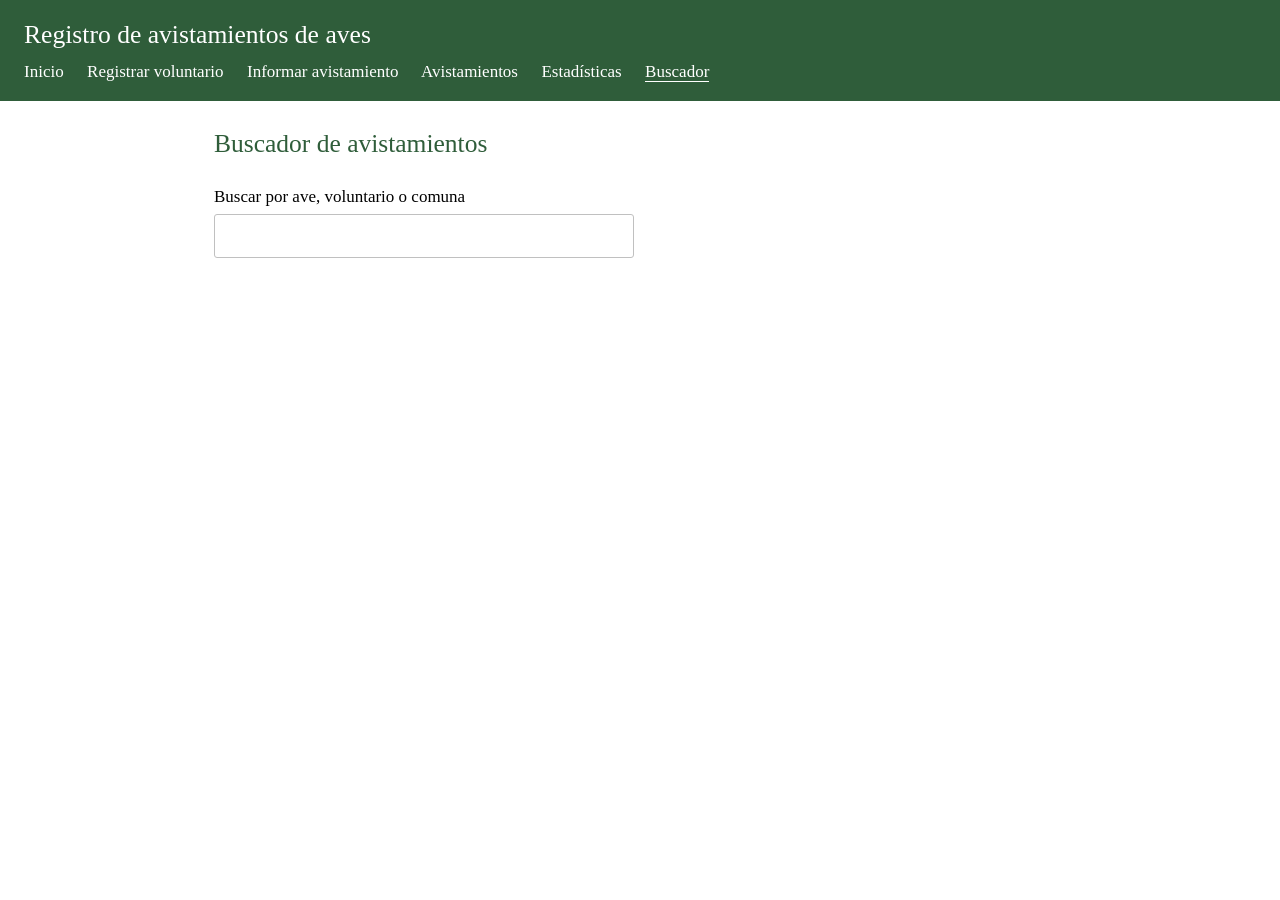
<file: tarea4/src/main/resources/static/index.html>
<!DOCTYPE html>
<html lang="es">
<head>
  <meta charset="UTF-8">
  <meta name="viewport" content="width=device-width, initial-scale=1">
  <title>Avistamientos de aves - Buscador</title>
  <link rel="stylesheet" href="buscador.css">
</head>
<body>
  <header>
    <h1>Registro de avistamientos de aves</h1>
    <nav>
      <a href="http://127.0.0.1:5001/">Inicio</a>
      <a href="http://127.0.0.1:5001/registro">Registrar voluntario</a>
      <a href="http://127.0.0.1:5001/avistamiento">Informar avistamiento</a>
      <a href="http://127.0.0.1:5001/listado">Avistamientos</a>
      <a href="http://127.0.0.1:5001/estadisticas">Estadísticas</a>
      <a href="/" aria-current="page">Buscador</a>
    </nav>
  </header>

  <main>
    <h2>Buscador de avistamientos</h2>

    <form id="search-form">
      <label for="texto">Buscar por ave, voluntario o comuna</label>
      <input type="text" id="texto" name="texto" maxlength="50" autocomplete="off">
    </form>

    <p id="mensaje"></p>

    <div id="resultados" class="tabla" hidden>
      <table>
        <thead>
          <tr>
            <th>Voluntario</th>
            <th>Día</th>
            <th>Ave</th>
            <th>Comuna</th>
            <th>Nota</th>
            <th>Evaluar</th>
          </tr>
        </thead>
        <tbody id="filas"></tbody>
      </table>
    </div>
  </main>

  <script src="buscador.js"></script>
</body>
</html>
</file>
<file: tarea4/src/main/resources/static/buscador.css>
/* Buscador */

:root {
  --green: #2f5d3a;
  --light-green: lightgray;
  --border: silver;
}

* {
  box-sizing: border-box;
}

body {
  margin: 0;
  font-family: Georgia, "Times New Roman", serif;
  font-size: 17px;
  line-height: 1.5;
  color: black;
  background: white;
}

header {
  background: var(--green);
  color: white;
  padding: 1rem 1.5rem;
}

header h1 {
  margin: 0 0 0.3rem;
  font-size: 1.6rem;
  font-weight: normal;
}

main {
  max-width: 900px;
  margin: 0 auto;
  padding: 1.5rem;
}

h2 {
  color: var(--green);
  font-weight: normal;
  margin-top: 0;
}

label {
  display: block;
  margin-bottom: 0.3rem;
}

input {
  width: 100%;
  max-width: 420px;
  padding: 0.5rem;
  font: inherit;
  border: 1px solid var(--border);
  border-radius: 3px;
}

.tabla {
  overflow-x: auto;
}

table {
  width: 100%;
  border-collapse: collapse;
}

th,
td {
  text-align: left;
  padding: 0.5rem 0.6rem;
  border-bottom: 1px solid var(--border);
}

th {
  background: var(--light-green);
  font-weight: normal;
}

mark {
  background: gold;
}

button,
select {
  font: inherit;
}

button {
  padding: 0.3rem 0.8rem;
  background: var(--green);
  color: white;
  border: none;
  border-radius: 3px;
  cursor: pointer;
}

button:hover {
  background: #244a2d;
}

@media (max-width: 600px) {
  body {
    font-size: 15px;
  }

  main {
    padding: 1rem;
  }
}

nav a {
  color: white;
  margin-right: 1.2rem;
  text-decoration: none;
  border-bottom: 1px solid transparent;
}

nav a:hover,
nav a[aria-current="page"] {
  border-bottom-color: white;
}

@media (max-width: 600px) {
  nav a {
    display: inline-block;
    margin: 0.3rem 1rem 0 0;
  }
}
</file>
